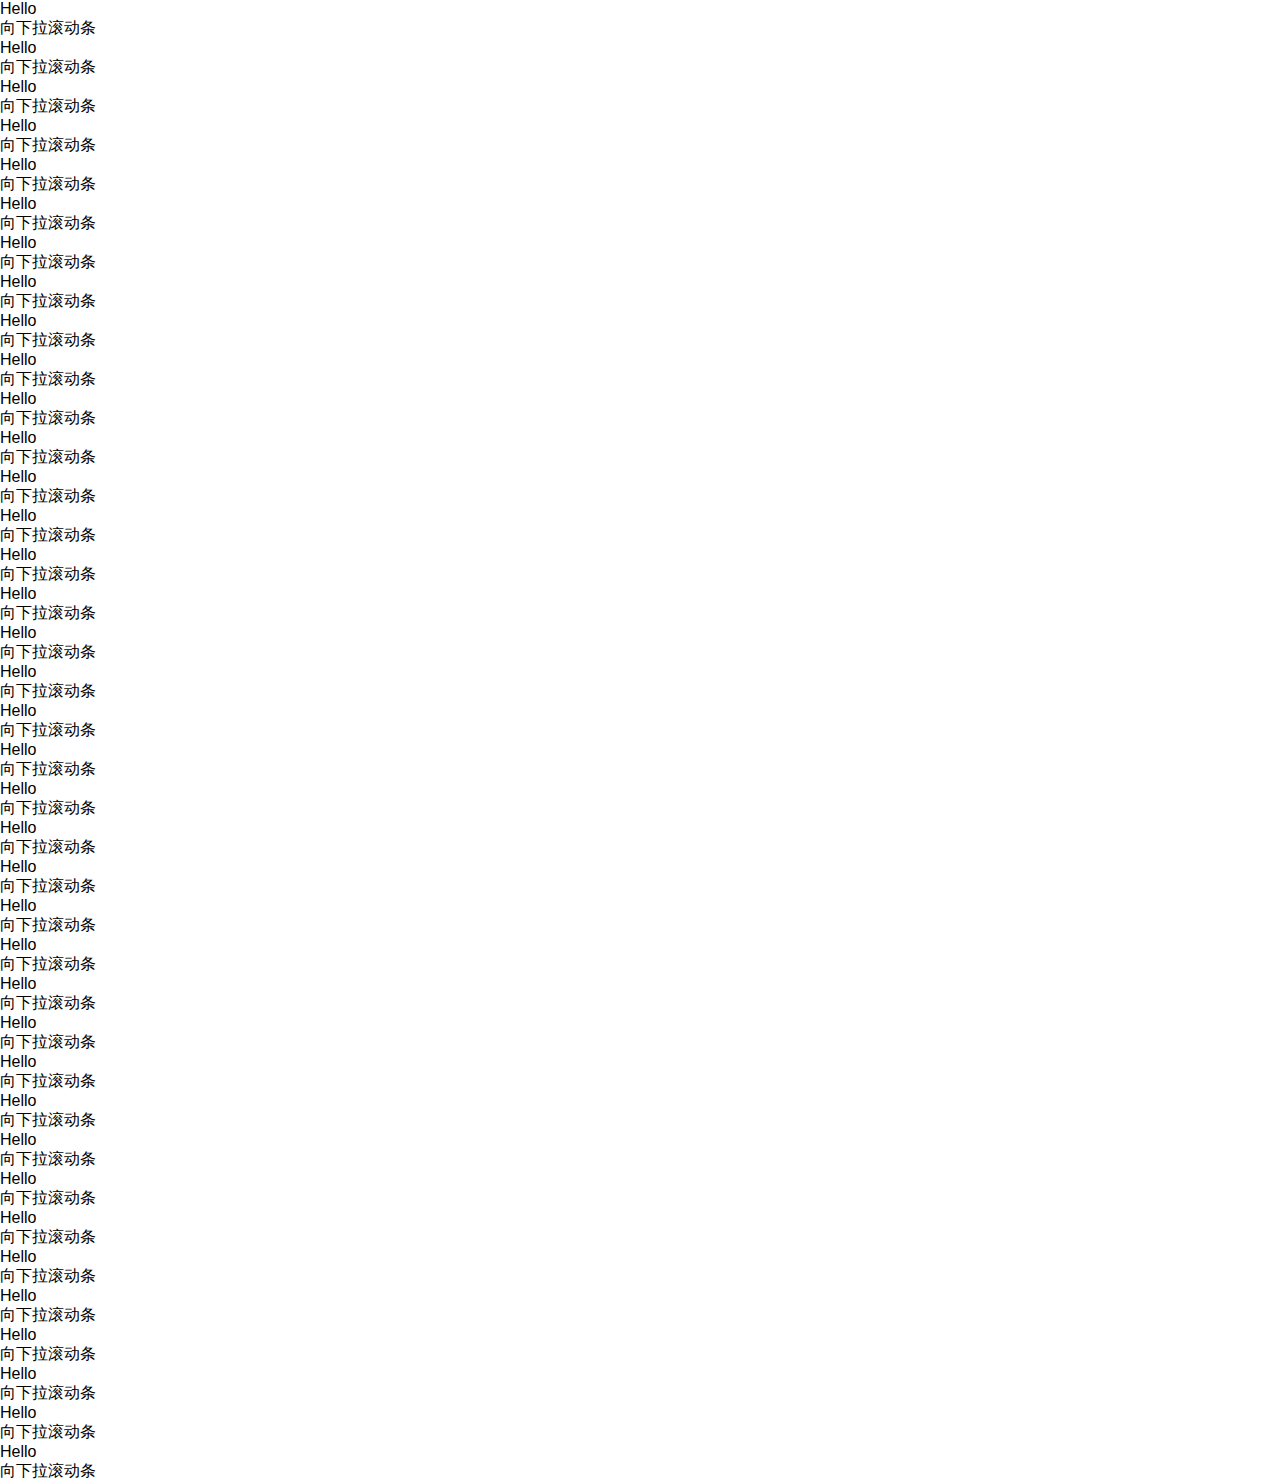
<file: scrollTop.html>
<!DOCTYPE html>
<html lang="en">
 <head> 
	<meta charset=utf-8 />
	<meta name="viewport" content="width=device-width; initial-scale=1.0">
	<meta name="keywords" content="">
	<meta name="description" content="">

	<style type="text/css">
	body,div,ul,li,a,img,h1,h2,h3,h4,h5,p,input{
		margin:0;
		padding:0;		
	}
	article, aside, details, figcaption, figure, footer, header, hgroup, menu, nav, section { 
		display: block;
	}
	body{
		font-family:"微软雅黑",Verdana, Arial, Helvetica, sans-serif;	
		position:relative;	
	}
	img,input{
		outline:none;
	}
	ul{
		list-style:none;
	}
	a:link{
		text-decoration:none;
		color:#545454;
	}
	a:visited{
		color:#525252;
	}
	a:hover{
		color:#4D4D4D;
	}
	.clear{
	  clear:both;
	}
	.ui-page { 
		-webkit-backface-visibility: hidden; 
	}
	.container{
		padding:5px;
		min-width:320px;
	}
	#one{
		width:100%;
		
	}
	#one li{
	float:left;
	}
	#one li .a-1{
		
		min-height:70px;
		
	}
	#one li a{
		display:block;
		margin:5px;
		background:yellow;
	}
	#one li img{
		width:100%;
		min-height:70px;
		vertical-align: middle;
	}
	.scroll{
		width:80px;
		height:80px;
		background:#64BFAE;
		color:#fff;
		line-height:80px;
		text-align:center;
		position:fixed;
		right:30px;
		bottom:50px;
		cursor:pointer;
		font-size:14px;
	}
	</style>
 </head>
 <body>
	

	<p>Hello</p><p>向下拉滚动条</p>
	<p>Hello</p><p>向下拉滚动条</p>
	<p>Hello</p><p>向下拉滚动条</p>
	<p>Hello</p><p>向下拉滚动条</p>
	<p>Hello</p><p>向下拉滚动条</p>
	<p>Hello</p><p>向下拉滚动条</p>
	<p>Hello</p><p>向下拉滚动条</p>
	<p>Hello</p><p>向下拉滚动条</p>
	<p>Hello</p><p>向下拉滚动条</p>
	<p>Hello</p><p>向下拉滚动条</p>
	<p>Hello</p><p>向下拉滚动条</p>
	<p>Hello</p><p>向下拉滚动条</p>
	<p>Hello</p><p>向下拉滚动条</p>
	<p>Hello</p><p>向下拉滚动条</p>
	<p>Hello</p><p>向下拉滚动条</p>
	<p>Hello</p><p>向下拉滚动条</p>
	<p>Hello</p><p>向下拉滚动条</p>
	<p>Hello</p><p>向下拉滚动条</p>
	<p>Hello</p><p>向下拉滚动条</p>
	<p>Hello</p><p>向下拉滚动条</p>
	<p>Hello</p><p>向下拉滚动条</p>
	<p>Hello</p><p>向下拉滚动条</p>
	<p>Hello</p><p>向下拉滚动条</p>
	<p>Hello</p><p>向下拉滚动条</p>
	<p>Hello</p><p>向下拉滚动条</p>
	<p>Hello</p><p>向下拉滚动条</p>
	<p>Hello</p><p>向下拉滚动条</p>
	<p>Hello</p><p>向下拉滚动条</p>
	<p>Hello</p><p>向下拉滚动条</p>
	<p>Hello</p><p>向下拉滚动条</p>
	<p>Hello</p><p>向下拉滚动条</p>
	<p>Hello</p><p>向下拉滚动条</p>
	<p>Hello</p><p>向下拉滚动条</p>
	<p>Hello</p><p>向下拉滚动条</p>
	<p>Hello</p><p>向下拉滚动条</p>
	<p>Hello</p><p>向下拉滚动条</p>
	<p>Hello</p><p>向下拉滚动条</p>
	<p>Hello</p><p>向下拉滚动条</p>	
	<div class="scroll" id="scroll" style="display:none;">
		回到顶部
	</div>
	<script src="http://code.jquery.com/jquery-1.10.1.min.js"></script>
	<script type="text/javascript">
	$(function(){
		showScroll();
		function showScroll(){
			$(window).scroll( function() { 
				var scrollValue=$(window).scrollTop();
				scrollValue > 100 ? $('div[class=scroll]').fadeIn():$('div[class=scroll]').fadeOut();
			} );	
			$('#scroll').click(function(){
				$("html,body").animate({scrollTop:0},200);	
			});	
		}
	})
	</script>
	
	
 </body>
</html>
</file>
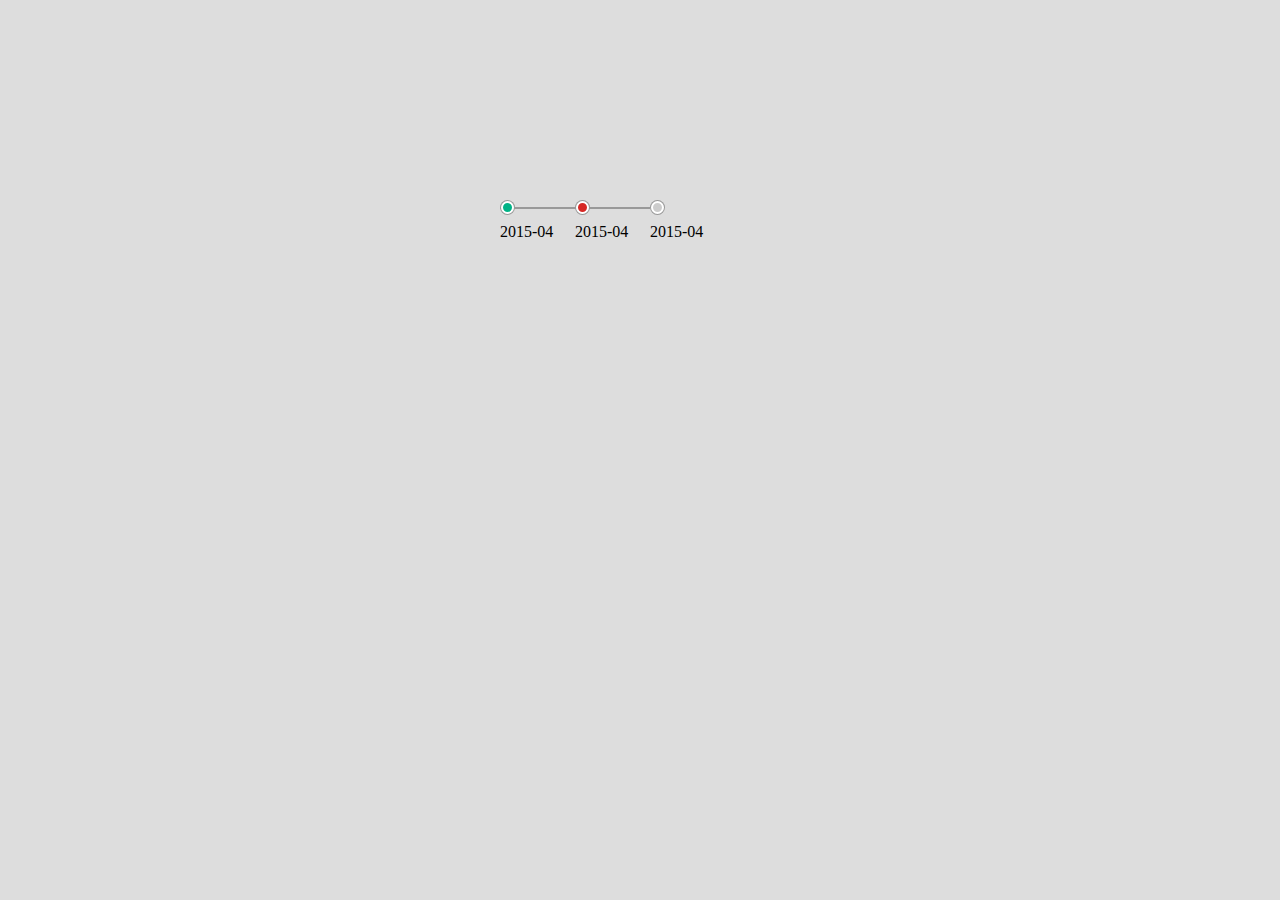
<file: timeline.html>
<!DOCTYPE html>
<html>
<head>
	<meta http-equiv="Content-Type" content="html/text;charset=utf-8">
	<title></title>
	<style type="text/css">
	* {
		margin: 0;
		padding: 0;
	}
	body {
		background-color: #ddd;
	}
	.wrapper {
		width: 900px;
		height: 50px;
		margin-top: 200px;
		margin-left: 500px;
	}
	.dot-group {
		width: 13px;
		height: 13px;
		border-radius: 50%;
		background-color: #999;
		position: relative;
		padding: 1px;
	}
	.dot-inner {
		border: 2px solid #fff;
		border-radius: 50%;
		height: 9px;
		width: 9px;
	}
	.dot-group .green {
		background-color: #01b286;
	}
	.dot-group .red {
		background-color: #d62825;
	}
	.dot-group .grey {
		background-color: #ccc;
	}
	.timeline li {
		float: left;
		list-style: none;
		position: relative;
	}
	.timeline .dot-group:hover {
		cursor: pointer;
	}
	.timeline .dot-group:hover .msg-box {
		display: block;
	}
	.timeline .line {
		width: 100%;
		height: 2px;
		background-color: #999;
		position: absolute;
		top: 7px;
		z-index: -1;
	}
	.timeline .heading {
		margin-top: 8px;
		margin-right: 10px;
		width: 65px;
	}
	.dot-group+.dot-group {
		background: #e983d3;
	}
	.timeline li:last-child .line {
		display: none;
	} 
	.msg-box {
		width: 100px;
		height: 60px;
		background-color: #fff;
		z-index: 10;
		top: 21px;
		left: -53px;
		padding: 10px;
		position: absolute;
		border: 1px solid #999;
		box-shadow: 0px 4px 5px -2px #555;
		display: none;
		color: #999;
	}
	.msg-box:before {
		content: "";
		display: block;
		width: 0;
		height: 0;
		border: 7px solid transparent;
		border-bottom: 5px solid #999;
		position: absolute;
		top: -13px;
		left: 50%;
		margin-left: -7px;
	}
	.msg-box:after {
		content: "";
		display: block;
		width: 0;
		height: 0;
		border: 7px solid transparent;
		border-bottom: 5px solid #fff;
		position: absolute;
		top: -12px;
		left: 50%;
		margin-left: -7px;
	}
	</style>
</head>
<body>
<div class="wrapper">
	<ul class="timeline">
		<li>
			<div class="dot-group">
				<div class="dot-inner green"></div>
				<div class="msg-box">立项书编号<br/>finished by <br/>2015-04</div>
			</div>
			<div class="line"></div>
			<div class="heading">2015-04</div>
			
		</li>
		<li>
			<div class="dot-group">
				<div class="dot-inner red"></div>
				<div class="msg-box">立项书编号<br/>finished by <br/>2015-04</div>
			</div>
			<div class="line"></div>
			<div class="heading">2015-04</div>
		</li>
		<li>
			<div class="dot-group">
				<div class="dot-inner grey"></div>
				<div class="msg-box">立项书编号<br/>finished by <br/>2015-04</div>
			</div>
			<div class="line"></div>
			<div class="heading">2015-04</div>
		</li>
	</ul>
</div>
</body>
</html>
</file>
